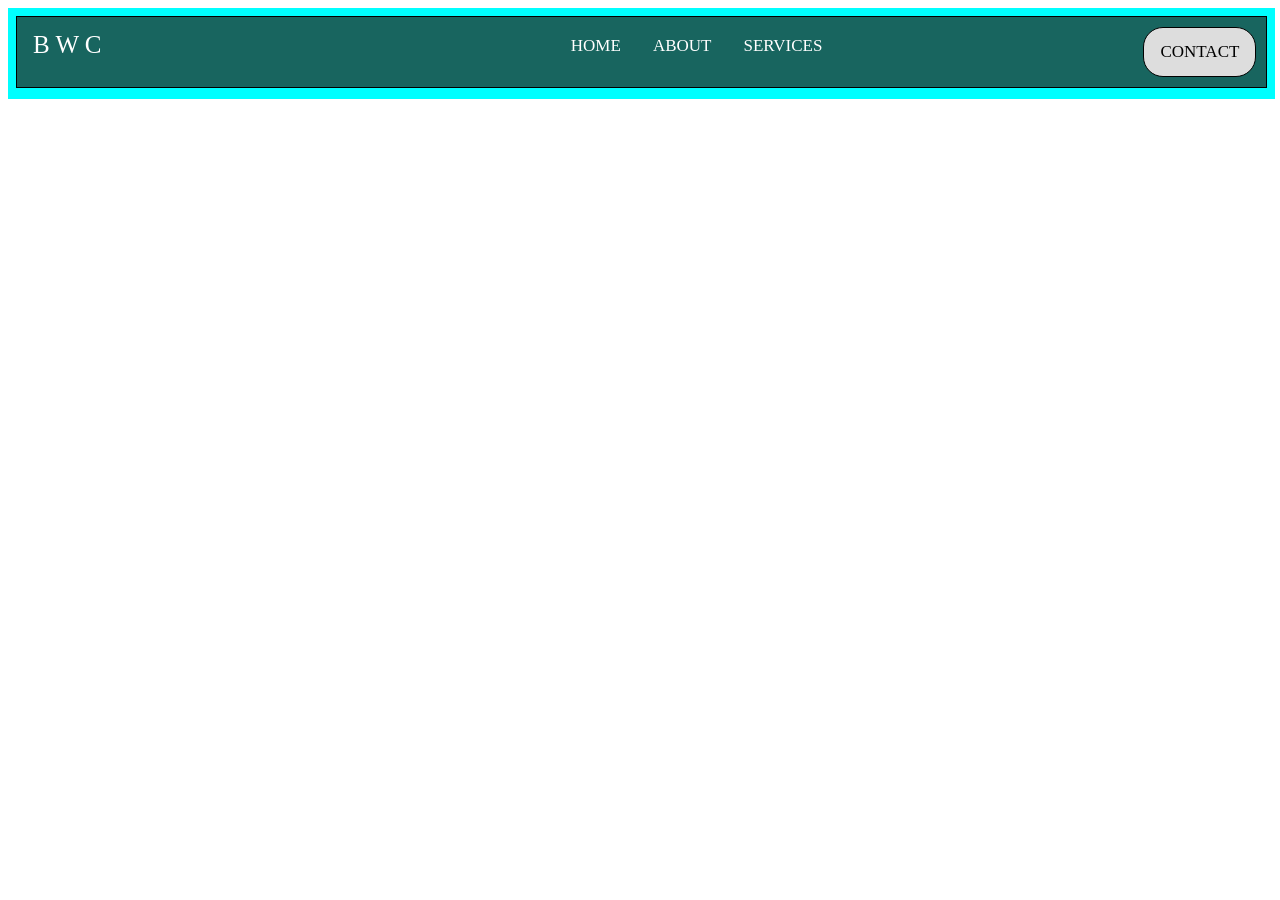
<file: Assignment8_AnantBhardwaj.html>
<!DOCTYPE html>
<html>
    <head>
        <title>Document</title>
    </head>
    <style>
        .outer{
            padding: 8px;
            background-color: aqua;
            height: 75px; width: 99%;

        }
        .bar{
            height: 70px; 
            overflow: hidden;
            border: 1px solid;
            background-color: #18655f;
        }
        .x{
            float: left;
            color: white;
            text-align: center;
            padding: 14px 16px;
            text-decoration: none;
            font-size: 17px;
            
        }
        .b{
            float: right;
            color: black;
            text-align: center;
            padding: 14px 16px;
            text-decoration: none;
            font-size: 17px;
            border: 1px solid black;
            margin-top: 10px;
            margin-right: 10px;
            border-radius: 20px;
            background-color: #ddd;
        ;
        }
        .h:hover{
            font-size: 25px;
            color: blueviolet;
        }
        .w{
            font-size: 25px;
        }
        .mid{
            margin-right: 50px;
            text-align: center;
            position: relative;
            top: 5px;
            left: 35%;
        }

    </style>
    <body>
        <div class="outer">
        <div class="bar">
            <a class="x w">B W C</a>
            <div class="mid">
            <a class="x h" href="https://www.google.co.in/">HOME</a>
            <a class="x h" href="https://about.google/intl/ALL_in/">ABOUT</a>
            <a class="x h" href="https://support.google.com/googleplay/?hl=en">SERVICES</a>
        </div>
            <a class="b" href="https://support.google.com/?hl=en-GB">CONTACT</a>
        </div>
        </div>
        
    </body>
</html>
</file>
